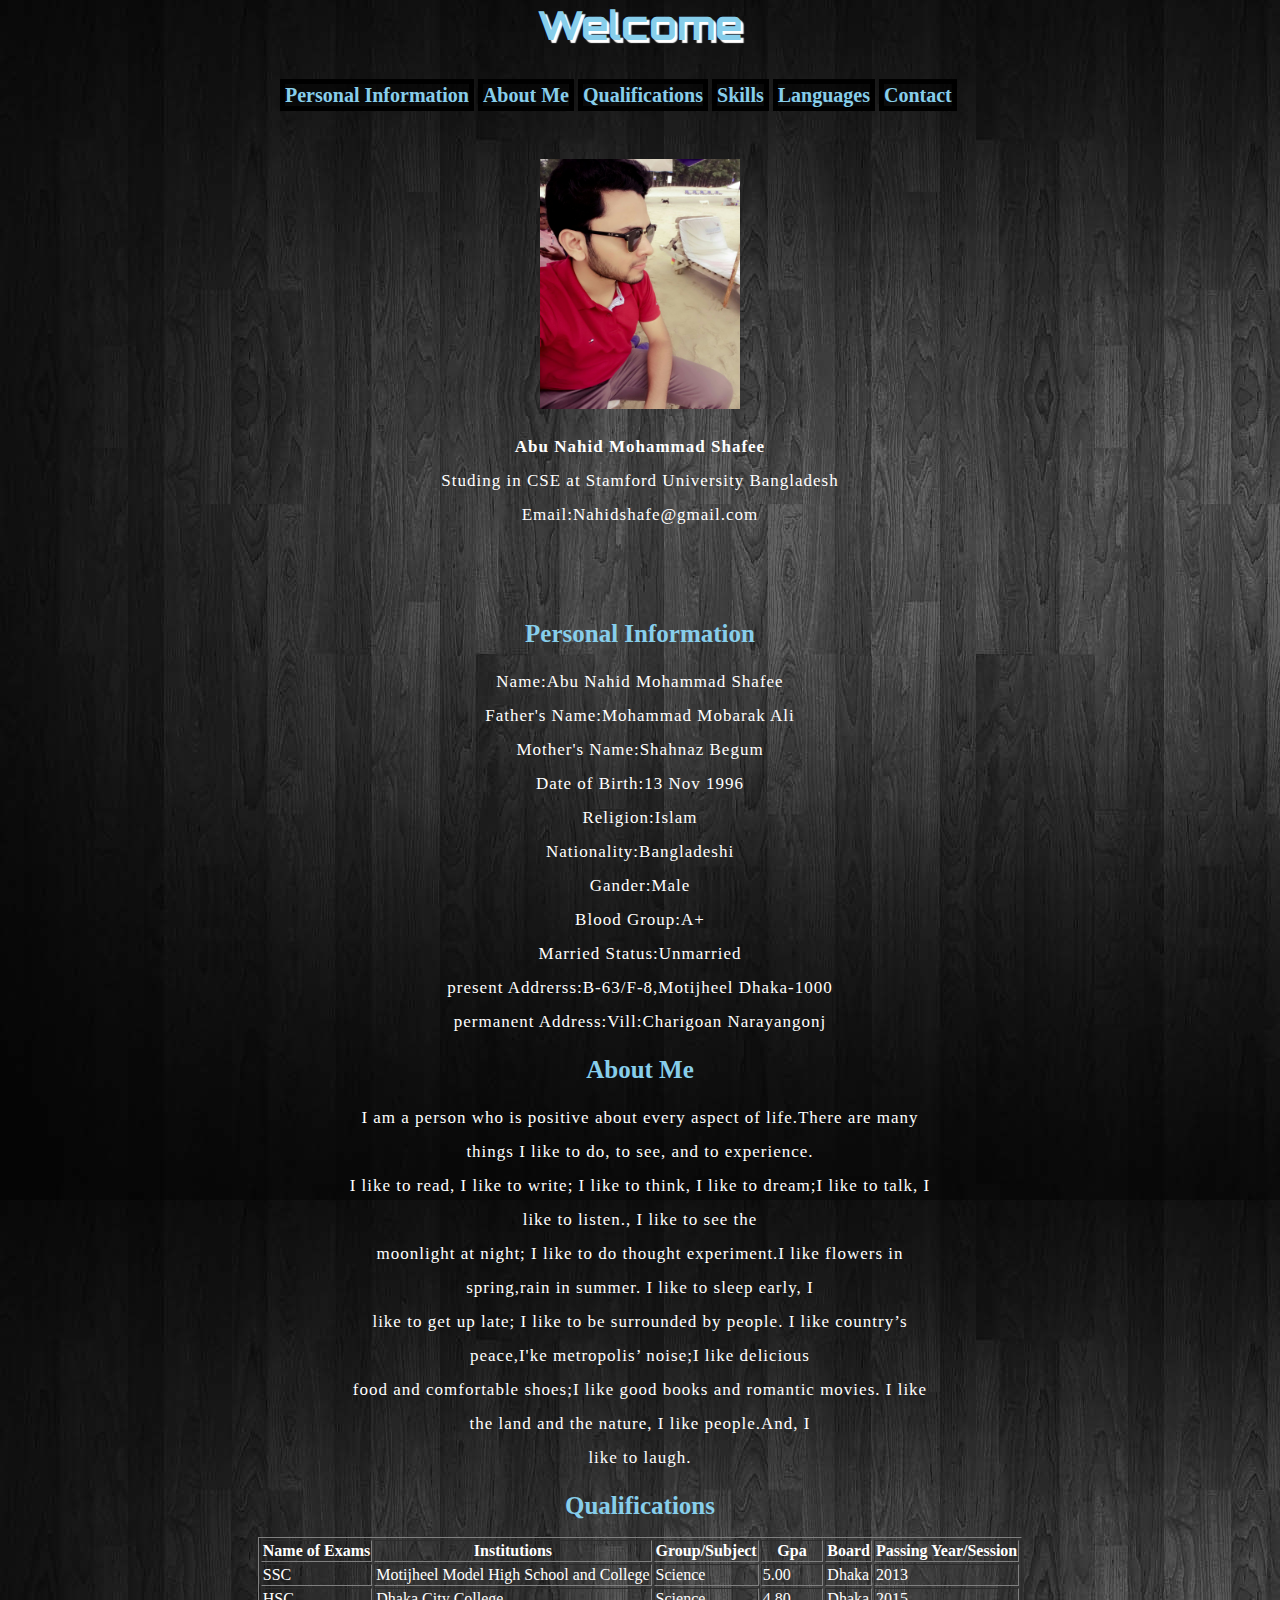
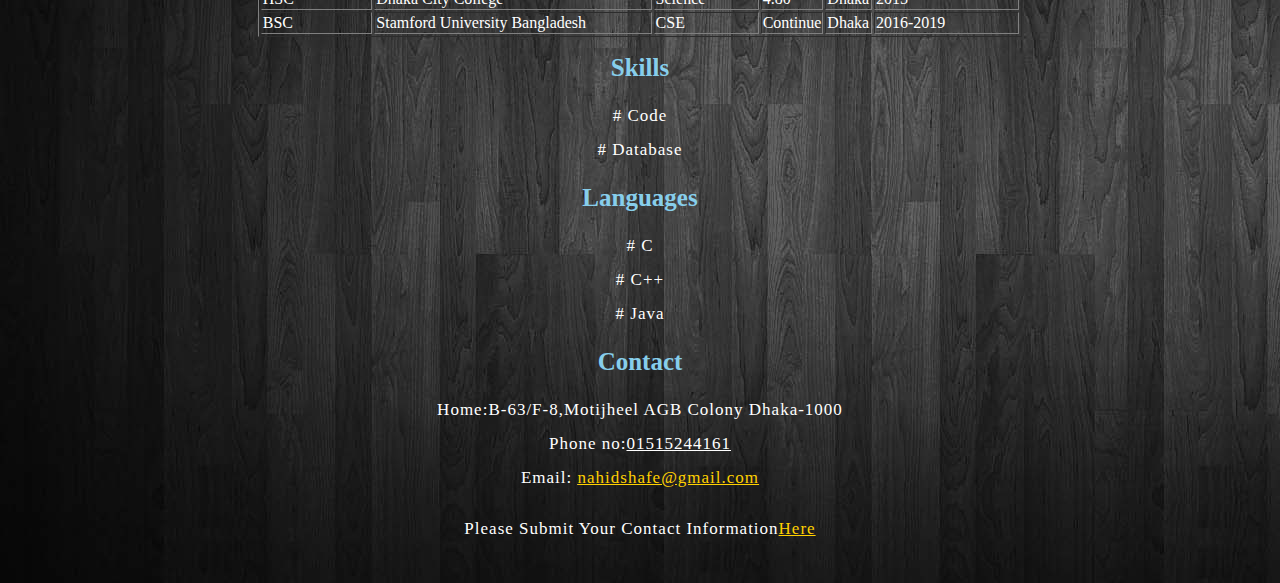
<file: web-projects226/index.html>
<!DOCTYPE html>
<html>
      <head>
           <link href="https://fonts.googleapis.com/css?family=Coiny" rel="stylesheet">
           <link href="https://fonts.googleapis.com/css?family=Orbitron" rel="stylesheet">
           <link href ="Styles/style.css" rel="stylesheet"
           

      </head>
      <body bgcolor='black'>
          <center><h><b>Welcome</b></h></center>
      </br>
          <ul> 
                  <li><a href="#about"><b>Personal Information</b></a></li>
                  <li><a href="#About Me"><b>About Me</b></a></li>
                  <li><a href="#education"><b>Qualifications</b></a></li>
                  <li><a href="#Skills"><b>Skills</b></a></li>
                  <li><a href="#language"><b>Languages</b></a></li>
                  <li><a href="#contact"><b>Contact</b></a></li>
          </ul>
          </br>
          </br>
                  
           <center><img src ="Images/t.jpg"
          alt="Nahid"
          title="Nahid Shafee"
          width="200"
          height="250"></center>
          <center><p><b>Abu Nahid Mohammad Shafee</b></br>
                Studing in CSE at Stamford University Bangladesh</br>
                Email:Nahidshafe@gmail.com</p></center>
            </br>
            </br>
            </br>
            <center><h1 id ="about"><b>Personal Information</b></h1></center>
            <center><P id="about">
                   Name:Abu Nahid Mohammad Shafee</br>
                   Father's Name:Mohammad Mobarak Ali</br>
                   Mother's Name:Shahnaz Begum</br>
                   Date of Birth:13 Nov 1996</br>
                   Religion:Islam</br>
                   Nationality:Bangladeshi</br>
                   Gander:Male</br>
                   Blood Group:A+</br>
                   Married Status:Unmarried</br>
                   present Addrerss:B-63/F-8,Motijheel Dhaka-1000</br>
                   permanent Address:Vill:Charigoan Narayangonj</br>
                   </P></center>

           <center><h1 id="About Me"><b>About Me</b></h1></center>            
           <center><P id="About Me">
                        I am a person who is positive about every aspect of life.There are many things I like to do, to see, and to experience.</br>
                        I like to read, I like to write; I like to think, I like to dream;I like to talk, I like to listen., I like to see the</br>
                        moonlight at night; I like to do thought experiment.I like flowers in spring,rain in summer. I like to sleep early, I</br>
                        like to get up late; I like to be surrounded by people. I like country’s peace,I'ke metropolis’ noise;I like delicious</br> 
                        food and comfortable shoes;I like good books and romantic movies. I like the land and the nature, I like people.And, I</br> 
                        like to laugh.</br></P></center>
            <center><h1 id="education"><b>Qualifications</b></h1></center>            
            <center><P id="education">
            <center><table border ="1">
                        <tr>
                              <th>Name of Exams</th>
                              <th>Institutions</th>
                              <th>Group/Subject</th>
                              <th>Gpa</th>
                              <th>Board</th>
                              <th>Passing Year/Session</th>
                        </tr>
                        <tr>
                              <td>SSC</td>
                              <td>Motijheel Model High School and College</td>
                              <td>Science</td>
                              <td>5.00</td>
                              <td>Dhaka</td>
                              <td>2013</td>
                        </tr>
                        <tr>
                              <td>HSC</td>
                              <td>Dhaka City College</td>
                              <td>Science</td>
                              <td>4.80</td>
                              <td>Dhaka</td>
                              <td>2015</td>
                        </tr>
                        <tr>
                                    <td>BSC</td>
                                    <td>Stamford University Bangladesh</td>
                                    <td>CSE</td>
                                    <td>Continue</td>
                                    <td>Dhaka</td>
                                    <td>2016-2019</td>
                        </tr>



                  </table></center>
            <center><h1 id="Skills"><b>Skills</b></h1></center>                
            <center><P id="Skills">
                    # Code </br>
                    # Database </br></P>
            <center><h1 id="language"><b>Languages</b></h1></center>                
            <center><P id="language">
                    # C </br>
                    # C++</br>
                    # Java</br></P>
                    
            <center><h1 id="contact"><b>Contact</b></h1></center>                
            <center><P id="contact">
                  Home:B-63/F-8,Motijheel AGB Colony Dhaka-1000</br>
                  Phone no:<u>01515244161</u></br>
                  Email: <u><a href ="https://mail.google.com/mail/u/0/">nahidshafe@gmail.com</a></u></br>
            </P></center>  
            <center><P>Please Submit Your Contact Information<a href="page1.html">Here</a></P> </center>   
                                               
            <script src="Scripts/main.js"></script>
      </body>

</html>
</file>
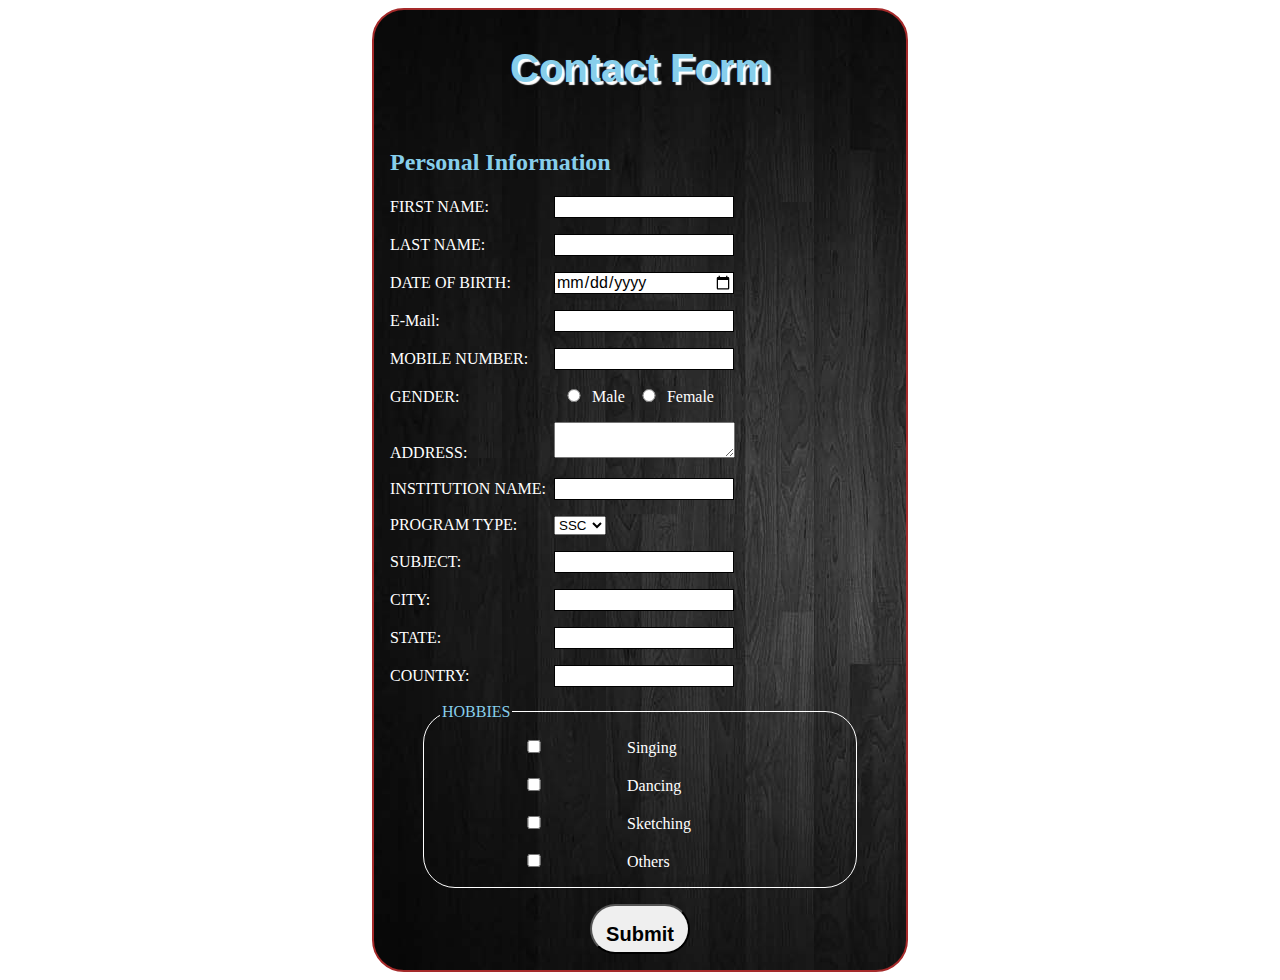
<file: web-projects226/page1.html>
<!DOCTYPE html>
<html>
    <head>
            <link href ="Styles/page.css" rel="stylesheet"
    </head>
    <body>
        <form>
            
            <center><h1>Contact Form</h1></center>
            </br>
            <h2 id="em">Personal Information</h2>
            <div>
                <label for="name">FIRST NAME:</label>
                <input type="text" id="name" name="user_name" maxlength="10">
            </div>
            <div>
                <label for="name">LAST NAME:</label>
                <input type="text" id="l-name" name="user_name" maxlength="10">
            </div>
            
            <div>
                <label for="birth">DATE OF BIRTH:</label>
                <input type="Date" id="name" name="user_birth">
            </div>
            
            <div>
                <label for="E-mail">E-Mail:</label>
                <input type="email" id="mail" name="user_mail" minlength="8" maxlength="15">
            </div>
            <div>
                <label for="phone">MOBILE NUMBER:</label>
                <input type="digit" id="number" name="user_number" minlength="11">
            </div>
            <div>
                <p>
                <label for="radio">GENDER:</label>
                <input type="radio" id="radio1" name="radio" value="Male">Male
                
                <input type="radio" id="radio2" name="radio" value="Female">Female
                </p>
            </div>    
                
            <div>
                    <label for="address">ADDRESS:</label>
                    <textarea id="address" name="user_address"></textarea>
            </div>
            <div>
                <label for="name">INSTITUTION NAME:</label>
                <input type="text" id="namee" name="user_ins" maxlength="50">
            </div>
            <div>
                    <label for="program">PROGRAM TYPE:</label>
                    <select id="program" name="program type">
                    <option value="SSC">SSC</option>
                    <option value="HSC">HSC</option>
                    <option vallue="BSC">BSC</option>
                    <option vallue="BBA">BBA</option>
                    <option vallue="MSC">MSC</option>
                    <option vallue="MBA">MBA</option>
                    </select>
            </div>
            <div>
                    <label for="Subject">SUBJECT:</label>
                    <input type="text" id="city" name="user_city" maxlength="50">
            </div>
            <div>
                <label for="city">CITY:</label>
                <input type="text" id="city" name="user_city" maxlength="50">
            </div>
            <div>
                <label for="state">STATE:</label>
                <input type="text" id="state" name="user_state" maxlength="20">
            </div>
            <div>
                <label for="country">COUNTRY:</label>
                <input type="text" id="country" name="user_country" maxlength="20">
            </div>
            <div>
                <fieldset class="hob">
                    <legend id="rm">HOBBIES</legend>
            <div class="en">  
                <input type="checkbox" id="checkbox1" name="checkbox" value="Sing">Singing
                <label for="checkbox"></label>
            </div>    
            <div class="en">      
                <input type="checkbox" id="checkbox2" name="checkbox" value="dancing">Dancing
                <label for="checkbox"></label>
            </div>    
            <div class="en">  
                <input type="checkbox" id="checkbox3" name="checkbox" value="Sketching">Sketching
                <label for="checkbox"></label>
            </div>    
            <div class="en">
                <input type="checkbox" id="checkbox4" name="checkbox" value="others">Others
                <label for="checkbox"></label>
            </div>    
                </fieldset>
                
            </div>  
            <div>
                
                    <button type="submit" class="button"><h2>Submit</h2></button>
            
            
                    
            </div>

        </form>
        
        </body>
</html>
</file>
<file: web-projects226/Styles/style.css>
ul{
    float:center;
    list-style-type: none;
}
ul li{
    display:inline;
}
ul li a{
    text-decoration: none;
    color:skyblue;
    font-size: 20px;
    border:5px solid black;
    background-color:rgba(0, 0, 0, 0.555);
}
ul li a:hover{
        background-color:skyblue;
        color:black;
}

ol{
    color:red;
    width:10px px;
    border:2px solid black;
}
h1{
    color:skyblue;
    font-size: 25px;

}

html{
    color:white;
}
a{
    color:rgb(255, 208, 0);
}
p{
    font-size: 17px;
    width:600px;
    line-height: 2;
    letter-spacing: 1px;
}
h{
    font-size: 40px;
    color:skyblue;
    font-family: 'Orbitron', sans-serif;
    margin:0;
    padding:20px 0;
    text-shadow: 3px 3px 1px white;
}
body{
    background-image: url(../Images/a\ \(1\).jpg);
    
    width: 800px;
    margin:0 auto;
    padding: 0 20px 20px 20px;
    
}
</file>
<file: web-projects226/Styles/page.css>
form{
    margin:auto;
    width:500px;
    padding:1em;
    border:2px Solid brown;
    border-radius: 2em;
    background-image: url(../Images/a\ \(1\).jpg);
    color:white;
    

}
div{
    margin-top:1em;
}
label{
    display: inline-block;
    width:160px;
    text-align:left;
}
.button{
    margin-left: 20em;
}
input{
    font:1em sans-serif;
    width:180px;
    box-sizing:border-box;
    border:1px solid black;
}
.radio{
text-align:left;

}
#radio1,#radio2{
    width:30px
}
fieldset{
    margin:auto;
    width:400px;
    padding:1em;
    border:1px Solid white;
    border-radius: 2em;
    }
.en{
    margin-top: 0em;
}    
.button{
    margin-left: 15em;
    color:black;
    width:100px;
    height:50px;
    border-radius: 2em;
    
}
h1{
font-size: 40px;
color:skyblue;
font-family: 'Orbitron', sans-serif;
margin:0;
padding:20px 0;
text-shadow: 3px 3px 1px white;
}
#em,#rm{
    color:skyblue;
}
</file>
